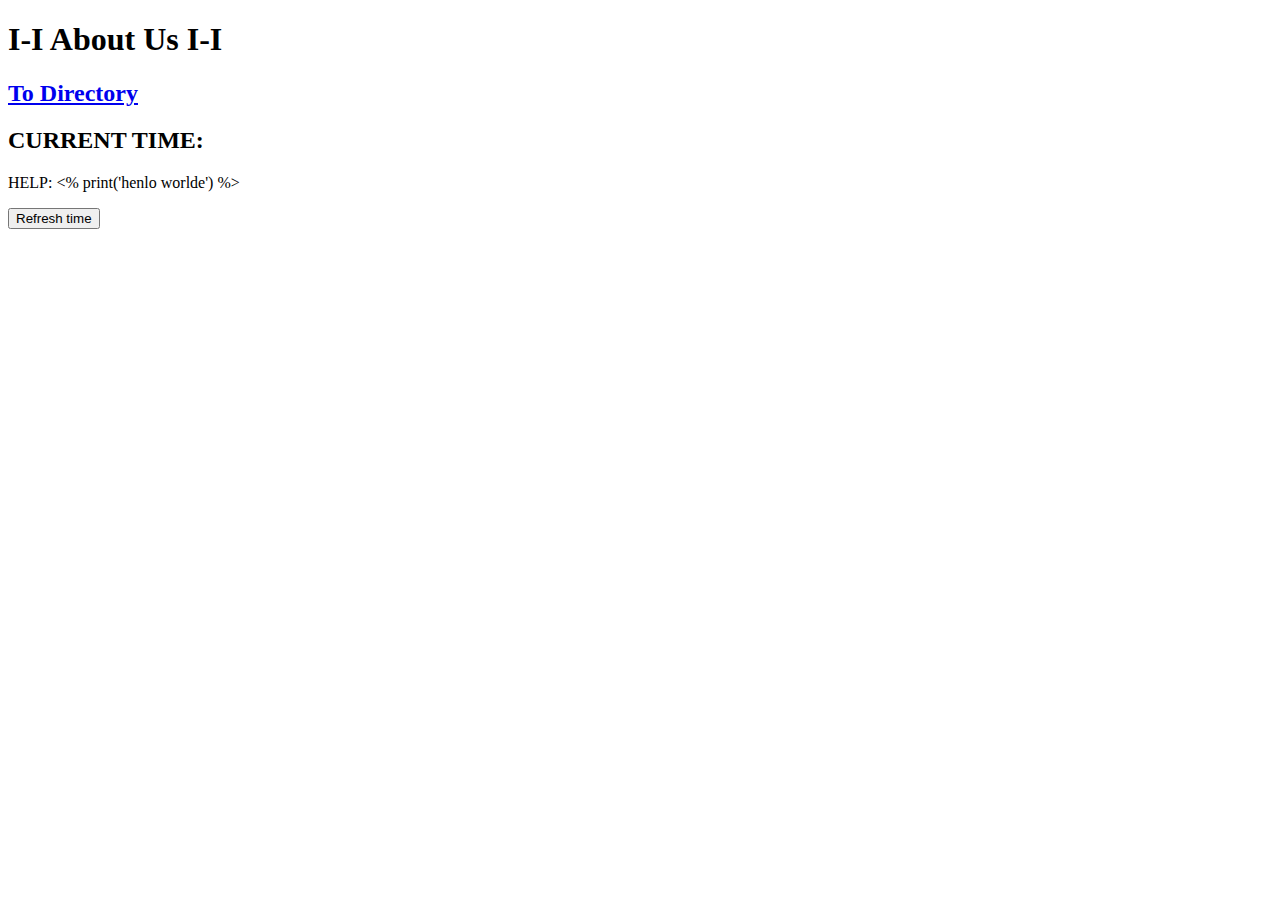
<file: about.html>
<!doctype html>
<html>
	<head>
		<script>
			var refresh;
			setInterval(function() {
			  if (refresh == true) {
			    refresh = false;
			    var a = Date();
			    while (Date() == a) {}
			  }
			  document.getElementById("time").innerHTML = 'JS: ' + Date();
			}, 1000);
		</script>
	</head>
	<body>
		<h1>I-I About Us I-I</h1>
		<h2><a href="directory.html">To Directory</a></h2>
		<h2>CURRENT TIME:</h2>
		HELP: <% print('henlo worlde') %>
		<p id="time"></p>
		<button onclick="refresh = true">Refresh time</button>
		<br><br><!--Google Maps PYFC Embedded Code-->
		<iframe src="https://www.google.com/maps/embed?pb=!1m18!1m12!1m3!1d6326182.089611046!2d-124.5944892965353!3d37.151477021358964!2m3!1f0!2f0!3f0!3m2!1i1024!2i768!4f13.1!3m3!1m2!1s0x808fb9fe5f285e3d%3A0x8b5109a227086f55!2sCalifornia!5e1!3m2!1sen!2sus!4v1688332179289!5m2!1sen!2sus" width="400" height="300" style="border:0;" allowfullscreen="" loading="lazy" referrerpolicy="no-referrer-when-downgrade"></iframe>
	</body>
	<script>refresh = true</script>
</html>
</file>
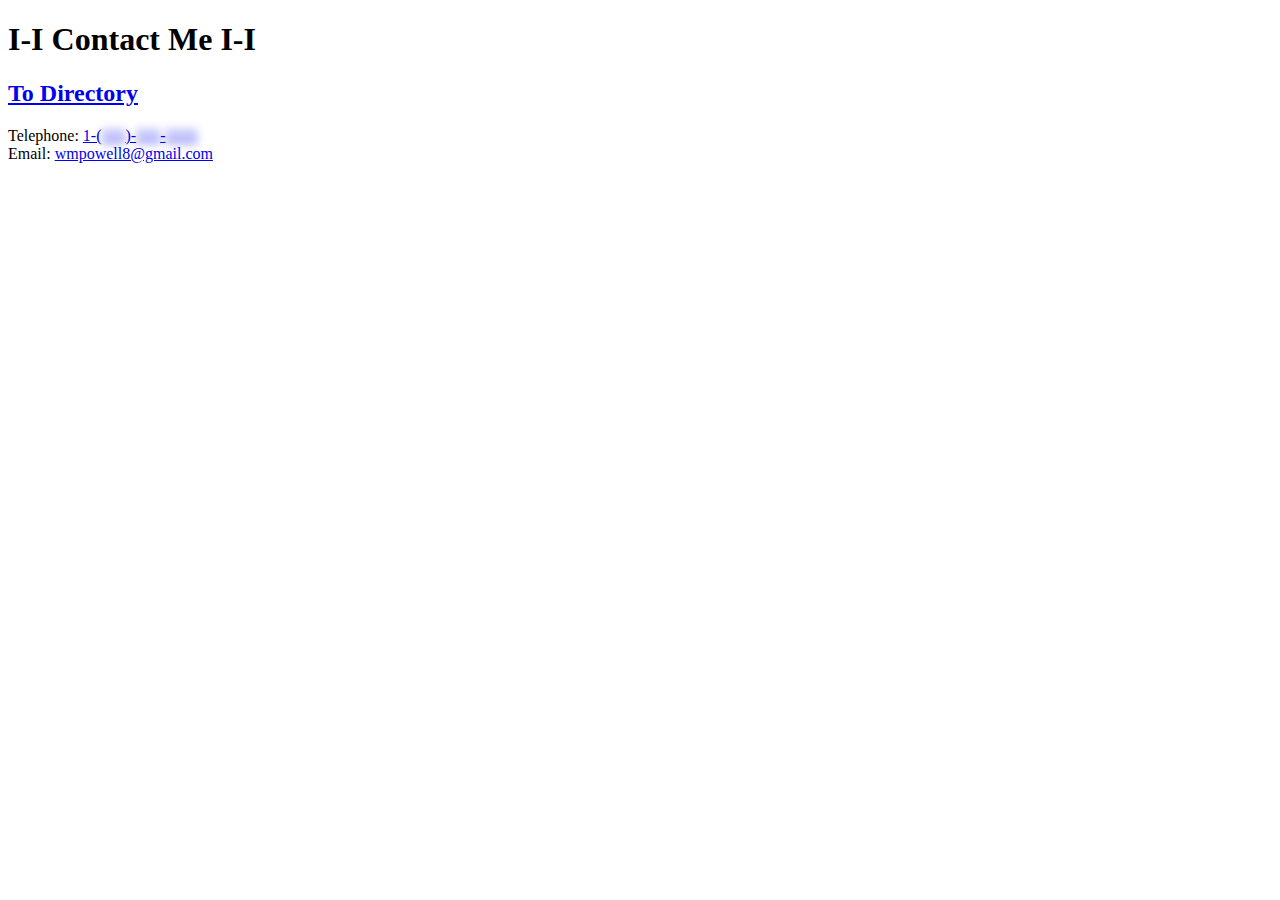
<file: contact.html>
<!doctype html>
<style>
	.blur {
		filter: blur(.25em);
	}
</style>
	<h1>I-I Contact Me I-I</h1>
	<h2><a href="directory.html">To Directory</a></h2>
	Telephone: <a href="tel:15555555555">1-(<span class="blur">555</span>)-<span class="blur">555</span>-<span class="blur">5555</span></a>
	<br>
	Email: <a href="mailto:wmpowell8@gmail.com">wmpowell8@gmail.com</a>
</html>
</file>
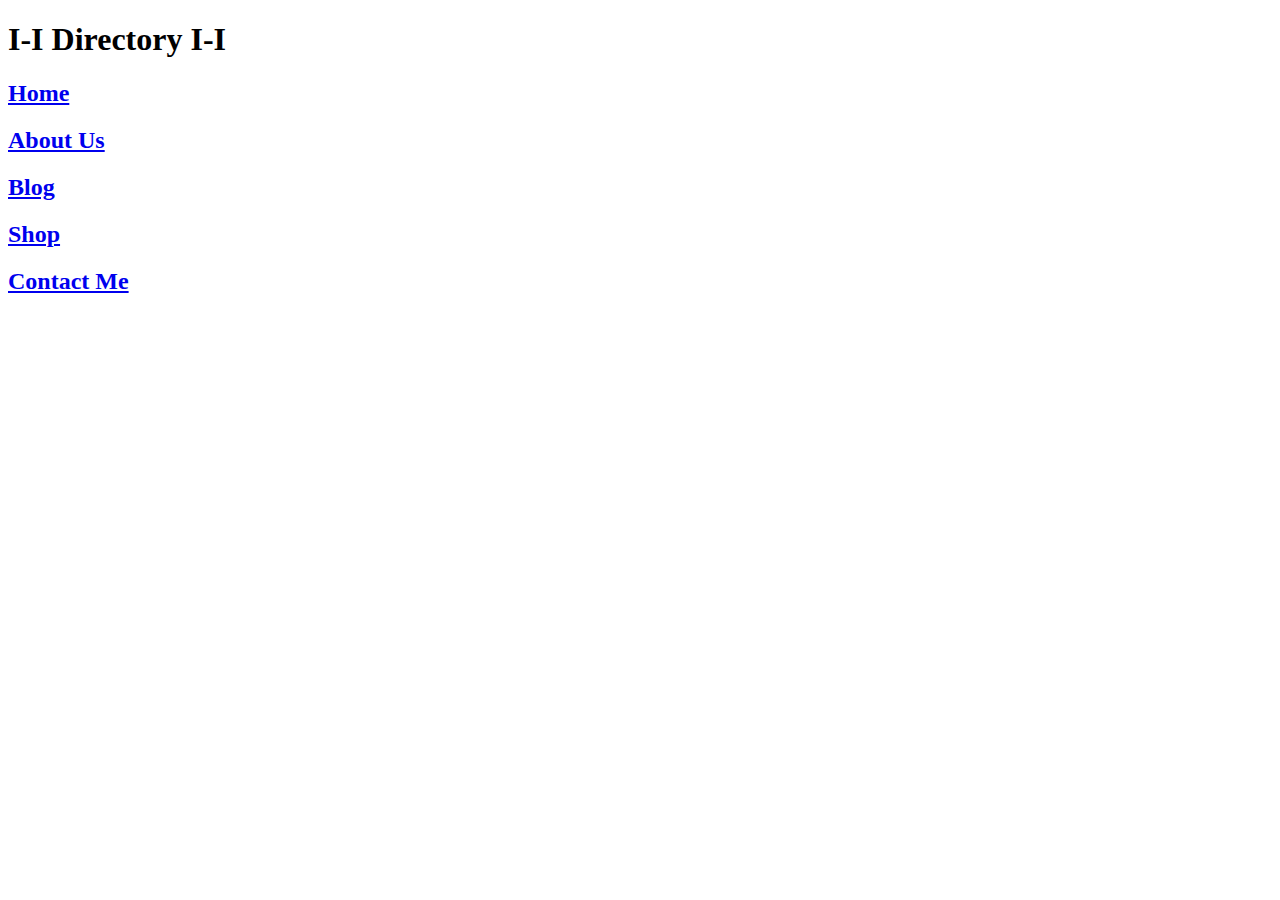
<file: directory.html>
<!doctype html>
	<h1>I-I Directory I-I</h1>
	<h2><a href="home.html">Home</a></h2>
	<h2><a href="about.html">About Us</a></h2>
	<h2><a href="blog.html">Blog</a></h2>
	<h2><a href="shop.html">Shop</a></h2>
	<h2><a href="contact.html">Contact Me</a></h2>
</html>
</file>
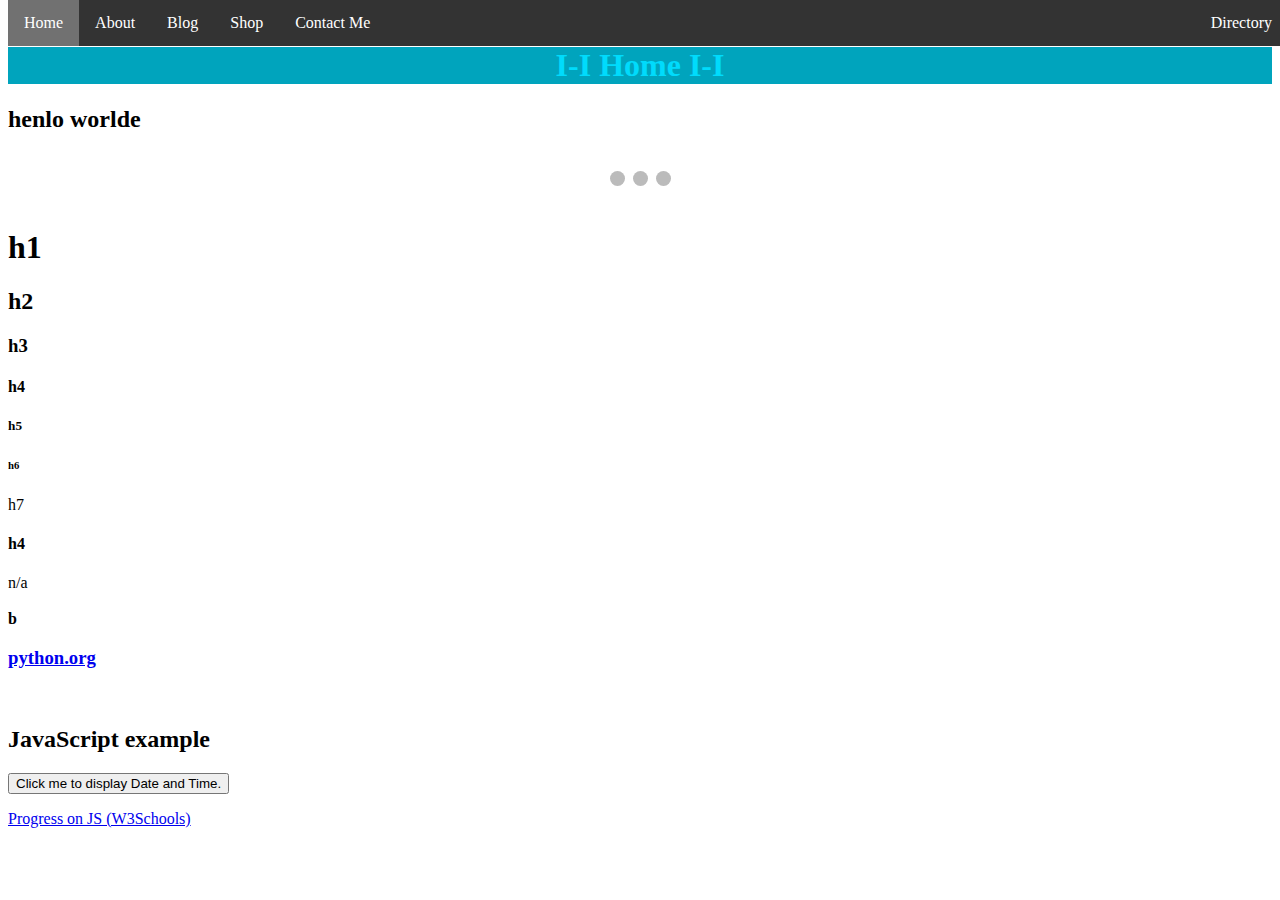
<file: home.html>
<!doctype html>
<html>
	<head>
		<link rel="stylesheet" href="navbar.css">
		<style>
			body {font-family: cambria;}
		</style>
	</head>
	<body>
		<!-- Navigation Bar HTML Code: -->

		<ul class="navbar"><li><a href="home.html" class="active">Home</a></li>
		<li><a href="about.html">About</a></li>
		<li><a href="blog.html">Blog</a></li>
		<li><a href="shop.html">Shop</a></li>
		<li><a href="contact.html">Contact Me</a></li>
		<li style="float:right"><a href="directory.html">Directory</a></li></ul>
		<br>

		<h1 style="color: #00dbfc; background-color: #00a4bd; text-align: center;">I-I Home I-I</h1>
		
		<h2>henlo worlde</h2>

		<!-- Slideshow code imported from w3schools.com/howto/howto_js_slideshow.asp -->
<!-- Slideshow container -->
<div class="slideshow-container" align="center">

  <!-- Full-width images with number and caption text -->
  <div class="mySlides fade">
    <div class="numbertext">1 / 3</div>
    <img src="ef27sa7rjja41.jpg" style="width:50%">
    <div class="text">Caption Text</div>
  </div>

  <div class="mySlides fade">
    <div class="numbertext">2 / 3</div>
    <img src="mspaint.jpg" style="width:50%">
    <div class="text">Caption Two</div>
  </div>

  <div class="mySlides fade">
    <div class="numbertext">3 / 3</div>
    <img src="surreal_angery.jpg" style="width:25%">
    <div class="text"><a href="https://www.facebook.com/greendelabean/" target="_blank">Green de la Bean makes all the surreal memes</a></div>
  </div>

  <!-- Next and previous buttons -->
  <a class="prev" onclick="plusSlides(-1)">&#10094;</a>
  <a class="next" onclick="plusSlides(1)">&#10095;</a>
</div>
<br>

<!-- The dots/circles -->
<div style="text-align:center">
  <span class="dot" onclick="currentSlide(1)"></span>
  <span class="dot" onclick="currentSlide(2)"></span>
  <span class="dot" onclick="currentSlide(3)"></span>
</div>

<!-- CSS/JS files -->
<link rel="stylesheet" href="slideshow.css">
<script src="slideshow.js"></script>
		<br>
		<h1>h1 </h1><h2>h2 </h2><h3>h3 </h3><h4>h4 </h4><h5>h5 </h5><h6>h6</h6><h7> h7</h7><h4> h4 </h4>n/a<br><br><b> b</b>
		<br>
		<h3><a href="https://www.python.org/" target="_blank">python.org</a></h3>
		<br>
		<h2>JavaScript example</h2>

		<button type="button"
		onclick="document.getElementById('demo').innerHTML = Date()">
		Click me to display Date and Time.</button>

		<p id="demo"></p>
		<a href="https://www.w3schools.com/js/js_loop_while.asp">Progress on JS (W3Schools)</a>
	</body>
</html>
</file>
<file: navbar.css>
/* This is the CSS code for the navigation bar. */

.navbar {
  list-style-type: none;
  margin: 0;
  padding: 0;
  overflow: hidden;
  background-color: #333;
  position: fixed;
  top: 0;
  width: 100%;
}

.navbar li {
  float: left;
}

.navbar li a {
  display: block;
  color: white;
  text-align: center;
  padding: 14px 16px;
  text-decoration: none;
}

.navbar li a:hover:not(.active) {
  background-color: #111;
}

.active {
  background-color: #00a4bd;
}
</file>
<file: slideshow.css>
/* Imported from w3schools.com/howto/howto_js_slideshow.asp */

* {box-sizing:border-box}

/* Slideshow container */
.slideshow-container {
  max-width: 1000px;
  position: relative;
  margin: auto;
}

/* Hide the images by default */
.mySlides {
  display: none;
}

/* Next & previous buttons */
.prev, .next {
  cursor: pointer;
  position: absolute;
  top: 50%;
  width: auto;
  margin-top: -22px;
  padding: 16px;
  color: white;
  font-weight: bold;
  font-size: 18px;
  transition: 0.6s ease;
  border-radius: 0 3px 3px 0;
  user-select: none;
}

/* Position the "next button" to the right */
.next {
  right: 0;
  border-radius: 3px 0 0 3px;
}

/* On hover, add a black background color with a little bit see-through */
.prev:hover, .next:hover {
  background-color: rgba(0,0,0,0.8);
}

/* Caption text */
.text {
  color: #f2f2f2;
  font-size: 15px;
  padding: 8px 12px;
  position: absolute;
  bottom: 8px;
  width: 100%;
  text-align: center;
}

/* Number text (1/3 etc) */
.numbertext {
  color: #f2f2f2;
  font-size: 12px;
  padding: 8px 12px;
  position: absolute;
  top: 0;
}

/* The dots/bullets/indicators */
.dot {
  cursor: pointer;
  height: 15px;
  width: 15px;
  margin: 0 2px;
  background-color: #bbb;
  border-radius: 50%;
  display: inline-block;
  transition: background-color 0.6s ease;
}

.active, .dot:hover {
  background-color: #717171;
}

/* Fading animation */
.fade {
  -webkit-animation-name: fade;
  -webkit-animation-duration: 1.5s;
  animation-name: fade;
  animation-duration: 1.5s;
}

@-webkit-keyframes fade {
  from {opacity: .4}
  to {opacity: 1}
}

@keyframes fade {
  from {opacity: .4}
  to {opacity: 1}
}
</file>
